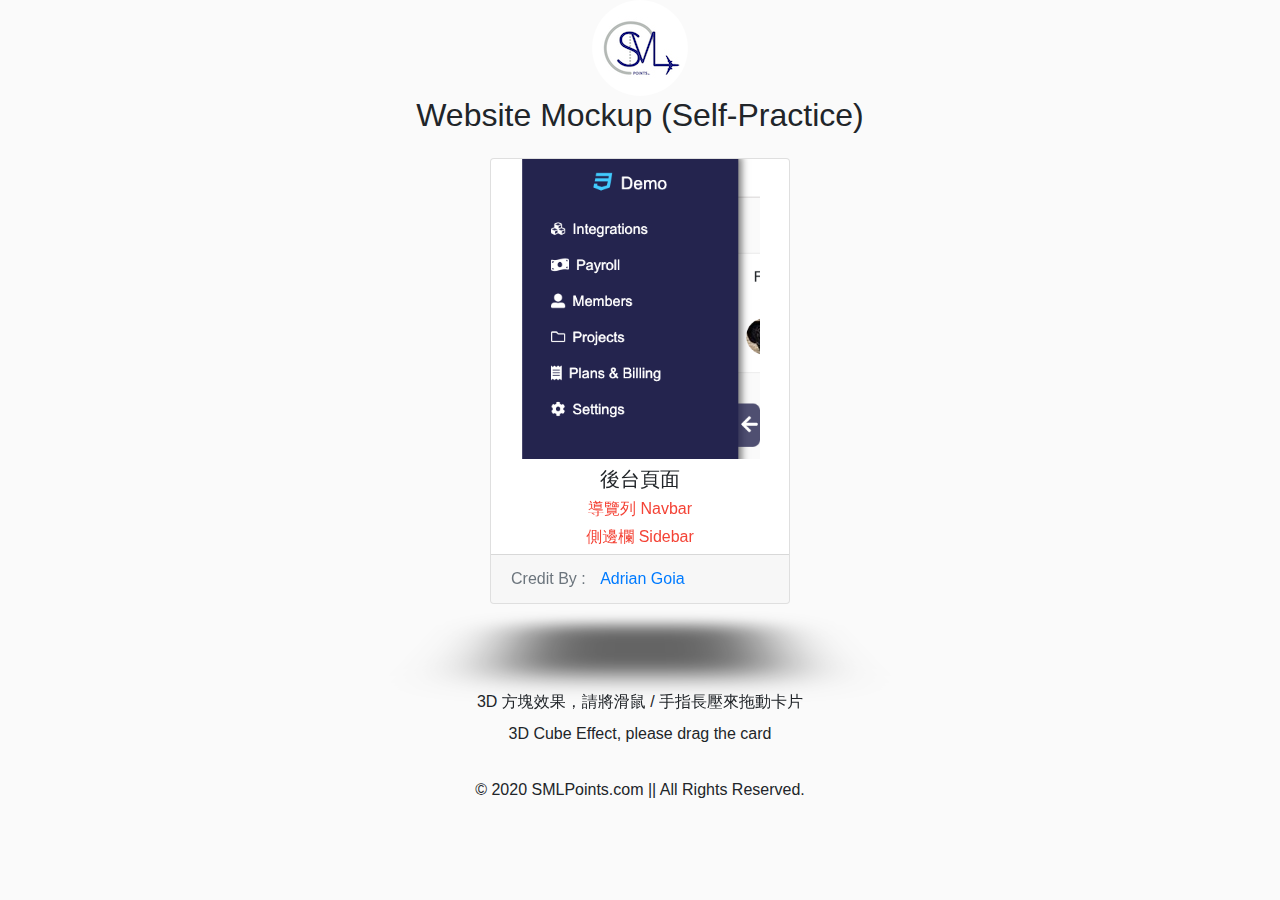
<file: index.html>
<!DOCTYPE html>
<html lang="en">

<head>
  <meta charset="UTF-8">
  <meta http-equiv="X-UA-Compatible" content="IE=edge">
  <meta name="viewport" content="width=device-width, initial-scale=1.0">
  <title>Website Mockup (Self-Practice) Index</title>
  <link rel="icon" href="https://i.imgur.com/nDYQSNt.jpg">
  <link rel="stylesheet" href="https://cdnjs.cloudflare.com/ajax/libs/font-awesome/5.14.0/css/all.min.css"
    integrity="sha512-1PKOgIY59xJ8Co8+NE6FZ+LOAZKjy+KY8iq0G4B3CyeY6wYHN3yt9PW0XpSriVlkMXe40PTKnXrLnZ9+fkDaog=="
    crossorigin="anonymous" />
  <link rel="stylesheet" href="https://stackpath.bootstrapcdn.com/bootstrap/4.5.2/css/bootstrap.min.css"
    integrity="sha384-JcKb8q3iqJ61gNV9KGb8thSsNjpSL0n8PARn9HuZOnIxN0hoP+VmmDGMN5t9UJ0Z" crossorigin="anonymous">
  <link rel="stylesheet" href="https://unpkg.com/swiper/swiper-bundle.min.css">
  <link rel="stylesheet" href="./styles/index/index.css">
</head>
<body>
  <div class="container-fluid">
    <div class="row">
      <div class="col-12">
        <img src="./images/officialLogo.jpg" alt="logo" class="logo__image">
        <h2 class="index__title">Website Mockup (Self-Practice)</h2>
      </div>
      <div class="col-12">
        <div class="swiper-container">
          <div class="swiper-wrapper">
        
            <div class="swiper-slide">
              <div class="card">
                <div class="card__img">
                  <a href="./backend__Demo1.html">
                    <img src="./images/backend__Demo1.png" alt="demoImage" />
                  </a>
                </div>
                <div class="card__body">
                  <h2 class="card__title">
                    後台頁面
                    <span>導覽列 Navbar</span>
                    <span>側邊欄 Sidebar</span>
                  </h2>
                </div>
                <div class="card-footer text-muted card-footer--custom">
                  Credit By : <a href="https://dribbble.com/adriangoia/projects/316811-Hubstaff">Adrian Goia</a>
                </div>
              </div>
            </div>
        
            <div class="swiper-slide">
              <div class="card">
                <div class="card__img">
                  <a href="https://andy922200.github.io/HexSchool2020Spring/Week2/index.html">
                    <img src="./images/personalWebsite.png" alt="demoImage2" />
                  </a>
                </div>
                <div class="card__body">
                  <h2 class="card__title">
                    個人形象網站首頁
                    <span>Multiple Flexbox</span>
                  </h2>
                </div>
                <div class="card-footer text-muted card-footer--custom">
                  Credit By : <a href="https://github.com/hexschool/webLayoutTraining1st/tree/master/">HexSchool</a>
                </div>
              </div>
            </div>

            <div class="swiper-slide">
              <div class="card">
                <div class="card__img">
                  <a href="https://andy922200.github.io/HexSchool2020Spring/Week3_Week4/index.html">
                    <img src="./images/eBusiness__Demo.png" alt="demoImage3" />
                  </a>
                </div>
                <div class="card__body">
                  <h2 class="card__title">
                    電子商務網站 1
                    <span>RWD</span>
                    <span>複合多頁</span>
                    <span>表單 Placeholder</span>
                    <span>收摺選單</span>
                  </h2>
                </div>
                <div class="card-footer text-muted card-footer--custom">
                  Credit By : <a href="https://github.com/hexschool/webLayoutTraining1st/tree/master/">HexSchool</a>
                </div>
              </div>
            </div>

            <div class="swiper-slide">
              <div class="card">
                <div class="card__img">
                  <a href="https://andy922200.github.io/HexSchool2020Spring/Week6/public/products.html#">
                    <img src="./images/eBusiness__Demo2.png" alt="demoImage4" />
                  </a>
                </div>
                <div class="card__body">
                  <h2 class="card__title">
                    電子商務網站 2
                    <span>RWD</span>
                    <span>Gulp</span>
                    <span>瀑布流布局</span>
                  </h2>
                </div>
                <div class="card-footer text-muted card-footer--custom">
                  Credit By : <a href="https://github.com/hexschool/webLayoutTraining1st/tree/master/">HexSchool</a>
                </div>
              </div>
            </div>
        
          </div>
        </div>
        <p class="swiper__instruction">3D 方塊效果，請將滑鼠 / 手指長壓來拖動卡片</p>
        <p class="swiper__instruction">3D Cube Effect, please drag the card</p>
      </div>
    </div>
  </div>

  <footer class="footer">
    <p class="footer__content"> © 2020 SMLPoints.com || All Rights Reserved. </p>
    <ul class="footer__socialIcons">
      <li>
        <a target="_blank" href="https://github.com/andy922200"><i class="fab fa-github"></i></a>
      </li>
    </ul>
  </footer>

  <script src="https://code.jquery.com/jquery-3.3.1.slim.min.js"
    integrity="sha384-q8i/X+965DzO0rT7abK41JStQIAqVgRVzpbzo5smXKp4YfRvH+8abtTE1Pi6jizo" crossorigin="anonymous"></script>
  <script src="https://stackpath.bootstrapcdn.com/bootstrap/4.5.2/js/bootstrap.bundle.min.js"
    integrity="sha384-LtrjvnR4Twt/qOuYxE721u19sVFLVSA4hf/rRt6PrZTmiPltdZcI7q7PXQBYTKyf" crossorigin="anonymous"></script>
  <script src="https://unpkg.com/swiper/swiper-bundle.min.js"></script>
  <script src="./js/index.js"></script>
</body>

</html>
</file>
<file: styles/index/index.css>
@charset "UTF-8";
*, *::before, *::after {
  -webkit-box-sizing: border-box;
          box-sizing: border-box;
}

img {
  max-width: 100%;
  height: auto;
  display: block;
}

html, body {
  height: 100%;
}

body {
  font-family: Arial, "文泉驛正黑", "WenQuanYi Zen Hei", "儷黑 Pro", "LiHei Pro", "微軟正黑體", "Microsoft JhengHei", "標楷體", DFKai-SB, sans-serif !important;
  background-color: #fafafa;
}

.logo__image {
  display: block;
  margin: 0 auto;
  border-radius: 50%;
}

.index__title {
  text-align: center;
  margin-bottom: 1.5rem;
}

@media (max-width: 768px) {
  .index__title {
    font-size: 24px;
  }
}

.swiper-container {
  margin: 0 auto;
  width: 300px;
  height: auto;
}

.swiper-container .card {
  background-color: white;
}

.swiper-container .card .card__img {
  display: block;
  width: 300px;
  height: 300px;
}

.swiper-container .card .card__img img {
  max-height: 300px;
  margin: 0 auto;
}

.swiper-container .card .card__body {
  display: -webkit-box;
  display: -ms-flexbox;
  display: flex;
  -webkit-box-pack: center;
      -ms-flex-pack: center;
          justify-content: center;
  -webkit-box-align: center;
      -ms-flex-align: center;
          align-items: center;
}

.swiper-container .card .card__title {
  margin: 0.5rem;
  font-size: 1.25rem;
  text-align: center;
}

.swiper-container .card .card__title span {
  display: block;
  margin-top: 0.5rem;
  font-size: 1rem;
  color: #f44336;
}

.swiper-container .card .card-footer--custom a {
  text-decoration: none;
  margin-left: 10px;
}

.swiper__instruction {
  text-align: center;
}

.swiper__instruction:nth-child(2) {
  margin-top: 2rem;
  margin-bottom: 0.5rem;
}

.swiper__instruction:last-child {
  margin-top: 0.5rem;
  margin-bottom: 2rem;
}

.footer {
  text-align: center;
}

.footer .footer__socialIcons {
  list-style: none;
  padding: 0px;
}

.footer .footer__socialIcons a {
  text-decoration: none;
  font-size: 32px;
  color: black;
}
/*# sourceMappingURL=index.css.map */
</file>
